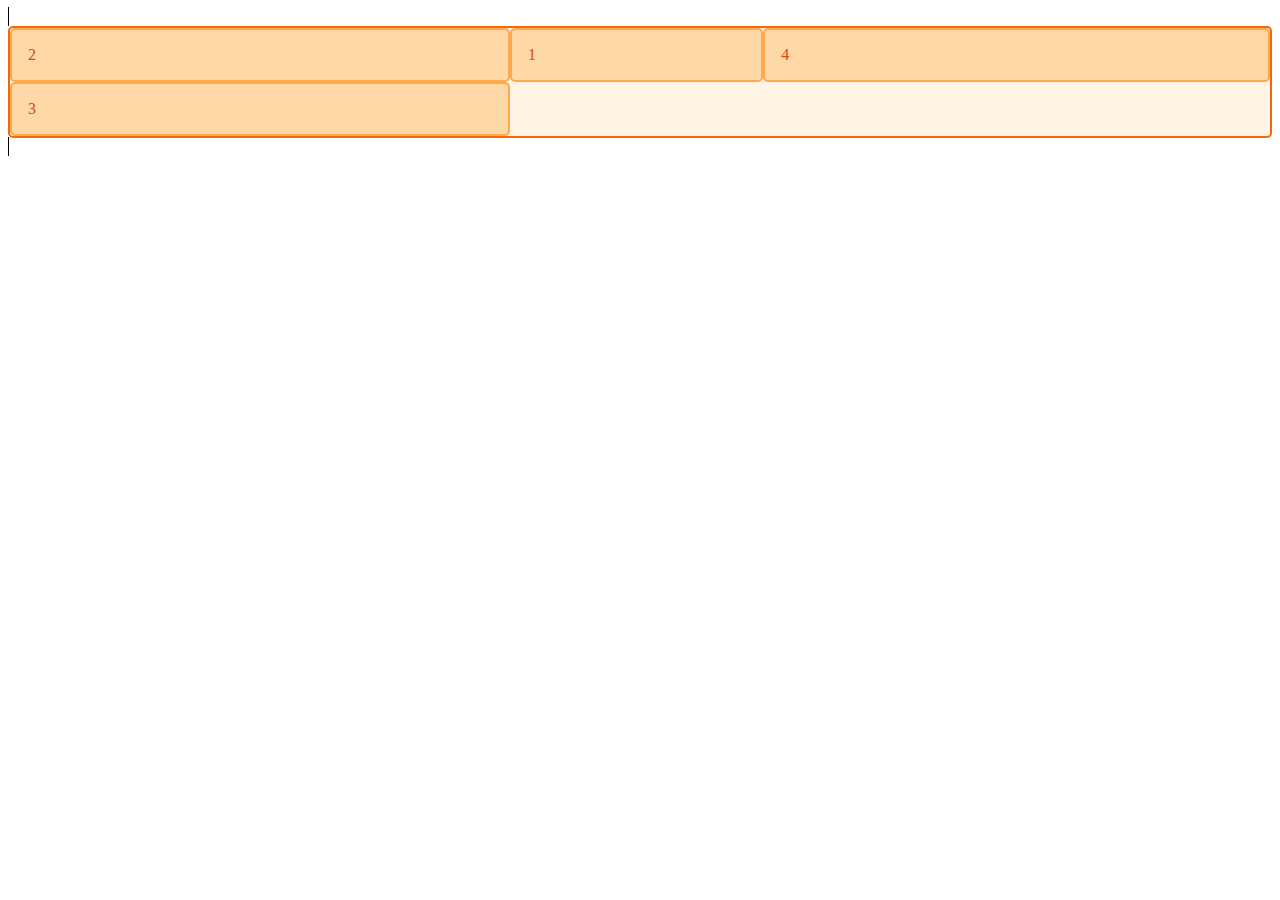
<file: Practica 5/index.html>
<!DOCTYPE html>
<html lang="en">
<head>
    <meta charset="UTF-8">
    <meta name="viewport" content="width=device-width, initial-scale=1.0">
    <title>Practica5</title>
    <link rel="stylesheet" href="estilos.css">
</head>
<body>
<ion-grid>
<ion-row>
<ion-col>
    <div class="filas">
        <div>
        2
        </div>
        <div>
            1
        </div>
        <div>
            4
        </div>
        <div>
            3
        </div>
      </div>
</ion-col>
</ion-row>
</ion-grid>
</body>
</html>
</file>
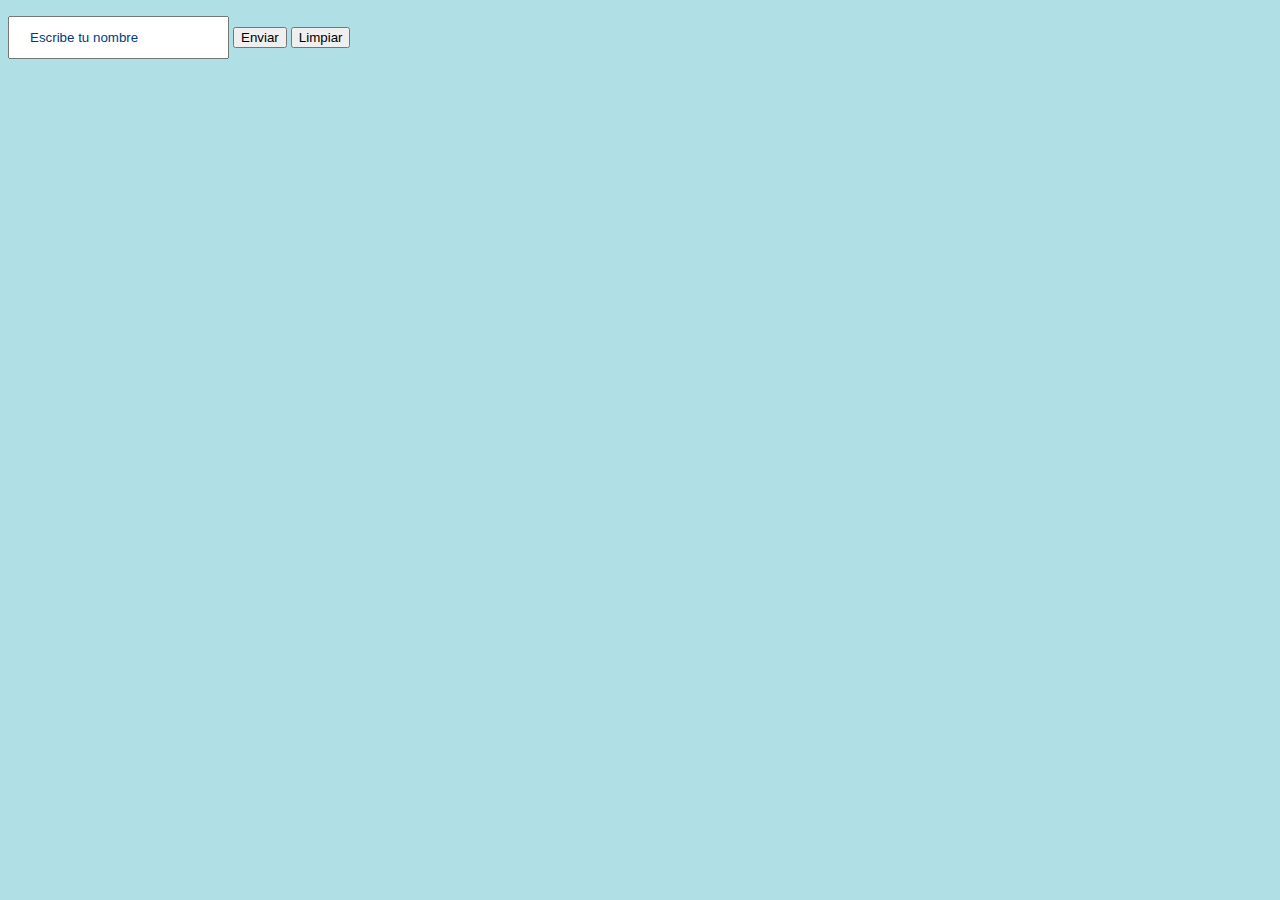
<file: Practica1/index.html>
<!DOCTYPE html>
<html lang="en">
<head>
    <meta charset="UTF-8">
    <meta http-equiv="X-UA-Compatible" content="IE=edge">
    <meta name="viewport" content="width=device-width, initial-scale=1.0">
    <title>Practica 1</title>
    <link rel="stylesheet" href="estilos.css">
</head>

<body>
    
    
    <input type="text" placeholder="Escribe tu nombre" name="" id="mitexto1">
    <button onclick ="mostrarAlerta()">Enviar</button>
    <button onclick="limpiarTexto()">Limpiar</button>

    <script src="script.js"></script>
</body>
</html>
</file>
<file: Practica 5/estilos.css>
.filas {
    display: grid;
    grid-template-columns: 1fr 1fr 1fr;
  }
  
  * {
    box-sizing: border-box;
  }
  
  .filas {
    border: 2px solid #f76707;
    border-radius: 5px;
    background-color: #fff4e6;
  }
  
  .filas > div {
    border: 2px solid #ffa94d;
    border-radius: 5px;
    background-color: #ffd8a8;
    padding: 1em;
    color: #d9480f;
  }
  
  .filas {
    display: grid;
    grid-template-columns: 2fr 1fr 1fr;
  }
  
  .filas {
    display: grid;
    grid-template-columns: 500px 1fr 2fr;
  }
  

  ion-col{
    background-color: #ffd8a8;
    border: solid 1px black;
  }
</file>
<file: Practica1/estilos.css>
body {background-color: powderblue;}
    h1   {color: blue;}
    p    {color: red;}

    body {
        color: blue;
      }
      
      ::placeholder {
        color: rgb(0, 60, 128);

      }

     input[type=text] {
  padding: 12px 20px;
  margin: 8px 0;
  box-sizing: border-box;
}
</file>
